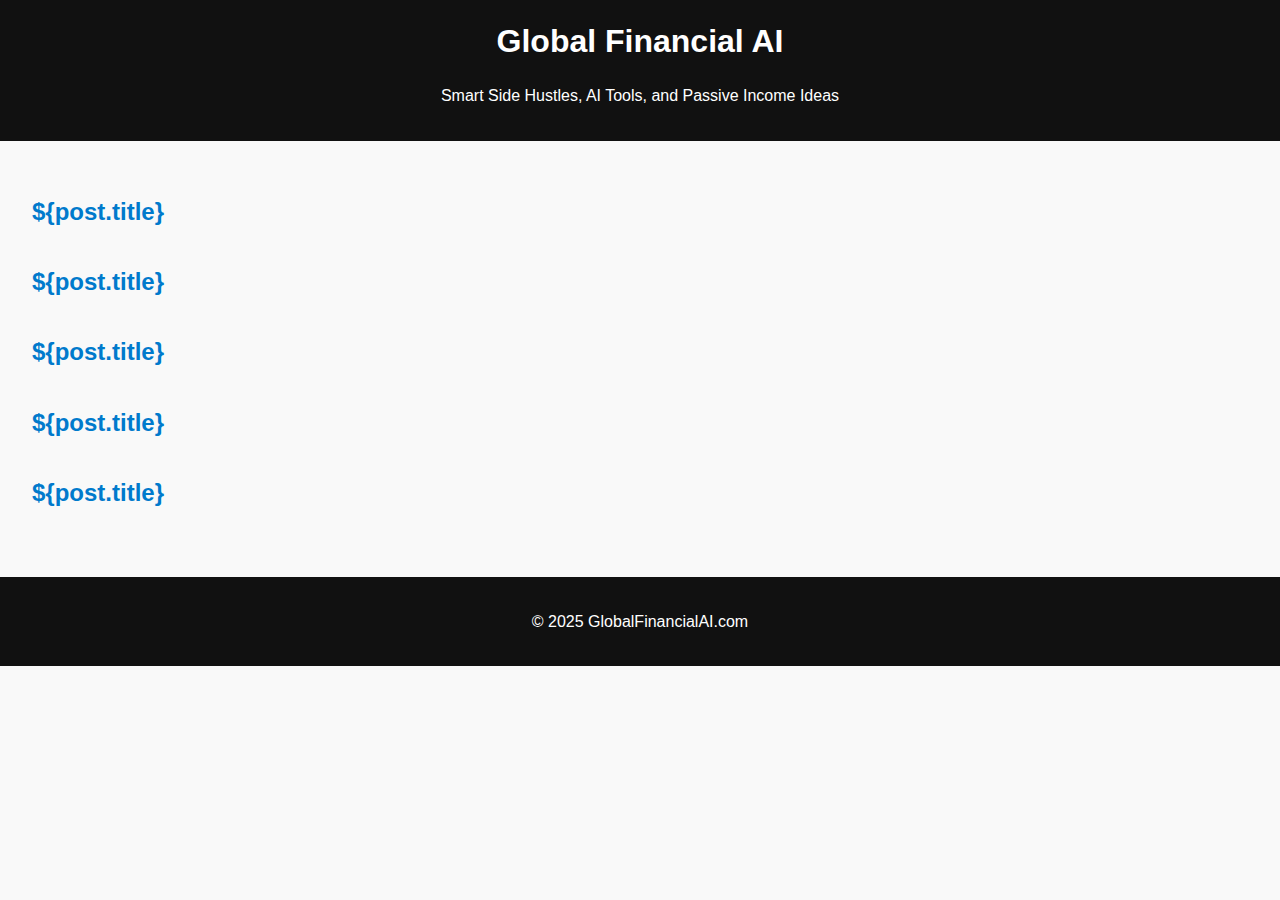
<file: index.html>
<!DOCTYPE html>
<html lang="en">
<head>
  <meta charset="UTF-8" />
  <meta name="viewport" content="width=device-width, initial-scale=1.0" />
  <title>Global Financial AI Blog</title>
  <link rel="stylesheet" href="styles.css" />
</head>
<body>
  <header>
    <h1>Global Financial AI</h1>
    <p>Smart Side Hustles, AI Tools, and Passive Income Ideas</p>
  </header>

  <main>
    <section id="posts">
      <!-- Blog posts will be loaded here -->
    </section>
  </main>

  <footer>
    <p>&copy; 2025 GlobalFinancialAI.com</p>
  </footer>

  <script>
    const posts = [
      {
        title: "7 AI-Powered Side Hustles You Can Start for Free",
        url: "posts/2025-07-21-7-ai-powered-side-hustles-you-can-start-for-free.html"
      },
      {
        title: "How to Use ChatGPT to Launch a Personal Finance Blog in One Weekend",
        url: "posts/2025-07-22-how-to-use-chatgpt-to-launch-a-personal-finance-blog-in-one-weekend.html"
      },
      {
        title: "5 Free AI Tools to Create Passive Income Streams",
        url: "posts/2025-07-23-5-free-ai-tools-to-create-passive-income-streams.html"
      },
      {
        title: "Canva + AI: Design Digital Products That Sell Themselves",
        url: "posts/2025-07-24-canva-+-ai-design-digital-products-that-sell-themselves.html"
      },
      {
        title: "From Zero to $500/Month: AI Affiliate Marketing with No Upfront Cost",
        url: "posts/2025-07-25-from-zero-to-500-month-ai-affiliate-marketing-with-no-upfront-cost.html"
      }
    ];

    const container = document.getElementById('posts');
    posts.forEach(post => {
      const article = document.createElement('article');
      article.innerHTML = `<h2><a href="\${post.url}">\${post.title}</a></h2>`;
      container.appendChild(article);
    });
  </script>
</body>
</html>
</file>
<file: styles.css>
body {
  font-family: Arial, sans-serif;
  line-height: 1.6;
  margin: 0;
  padding: 0;
  background: #f9f9f9;
  color: #333;
}
header, footer {
  background: #111;
  color: #fff;
  padding: 1rem;
  text-align: center;
}
main {
  padding: 2rem;
}
h1 {
  margin: 0;
}
a {
  color: #007acc;
  text-decoration: none;
}
a:hover {
  text-decoration: underline;
}
article {
  margin-bottom: 2rem;
}
</file>
